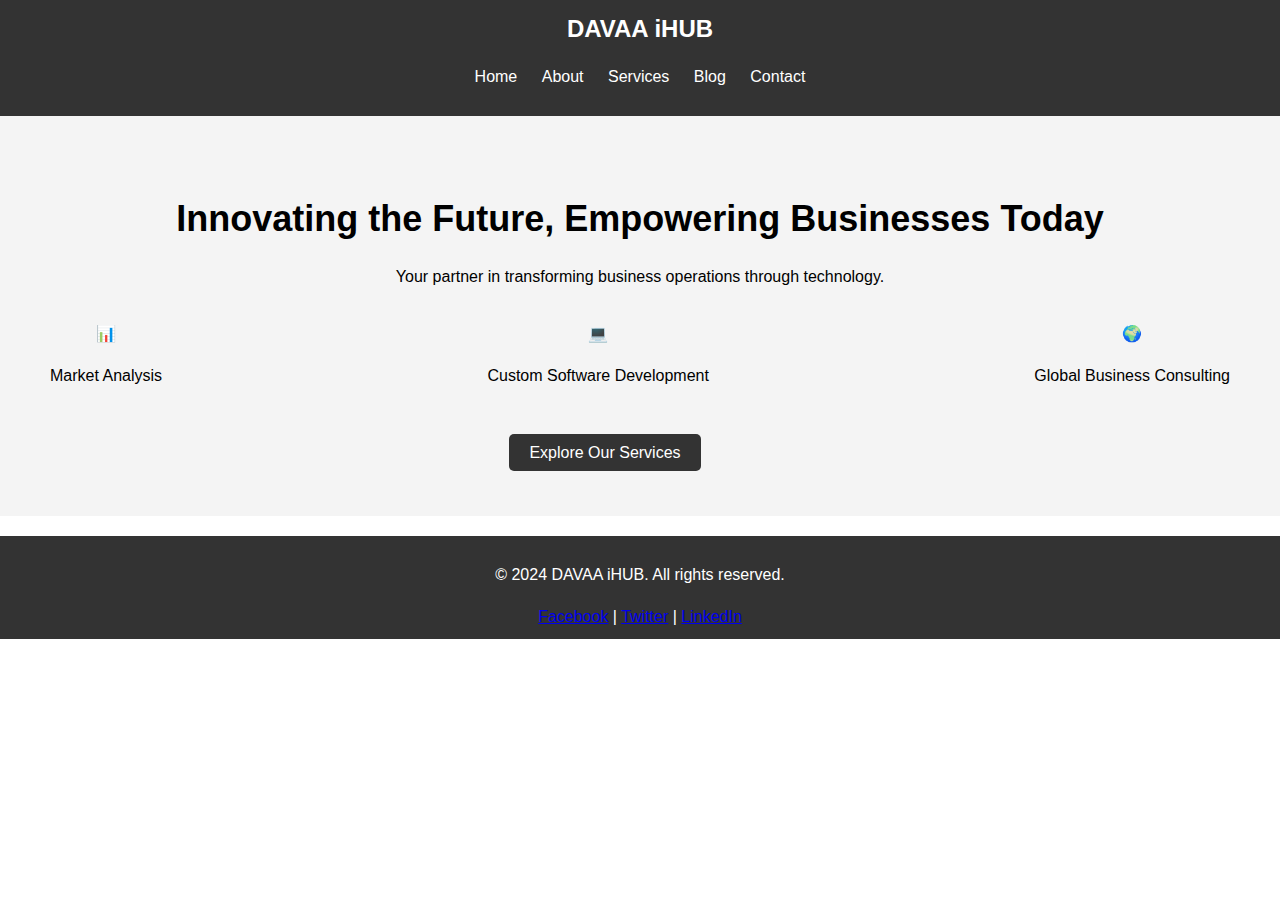
<file: index.html>
<!DOCTYPE html>
<html lang="en">
<head>
    <meta charset="UTF-8">
    <meta name="viewport" content="width=device-width, initial-scale=1.0">
    <title>DAVAA iHUB - Innovating the Future</title>
    <link rel="stylesheet" href="styles.css">
</head>
<body>
    <header>
        <div class="logo">DAVAA iHUB</div>
        <nav>
            <ul>
                <li><a href="index.html">Home</a></li>
                <li><a href="about.html">About</a></li>
                <li><a href="services.html">Services</a></li>
                <li><a href="blog.html">Blog</a></li>
                <li><a href="contact.html">Contact</a></li>
            </ul>
        </nav>
    </header>
    <main>
        <section class="hero">
            <h1>Innovating the Future, Empowering Businesses Today</h1>
            <p>Your partner in transforming business operations through technology.</p>
            <div class="services-icons">
                <div><span>📊</span><p>Market Analysis</p></div>
                <div><span>💻</span><p>Custom Software Development</p></div>
                <div><span>🌍</span><p>Global Business Consulting</p></div>
            </div>
           <div class="services-button"><a href="services.html" class="cta">Explore Our Services</a></div> 
        </section>
    </main>
    <footer>
        <p>&copy; 2024 DAVAA iHUB. All rights reserved.</p>
        <div class="social-media">
            <a href="#">Facebook</a> | <a href="#">Twitter</a> | <a href="#">LinkedIn</a>
        </div>
    </footer>
</body>
</html>
</file>
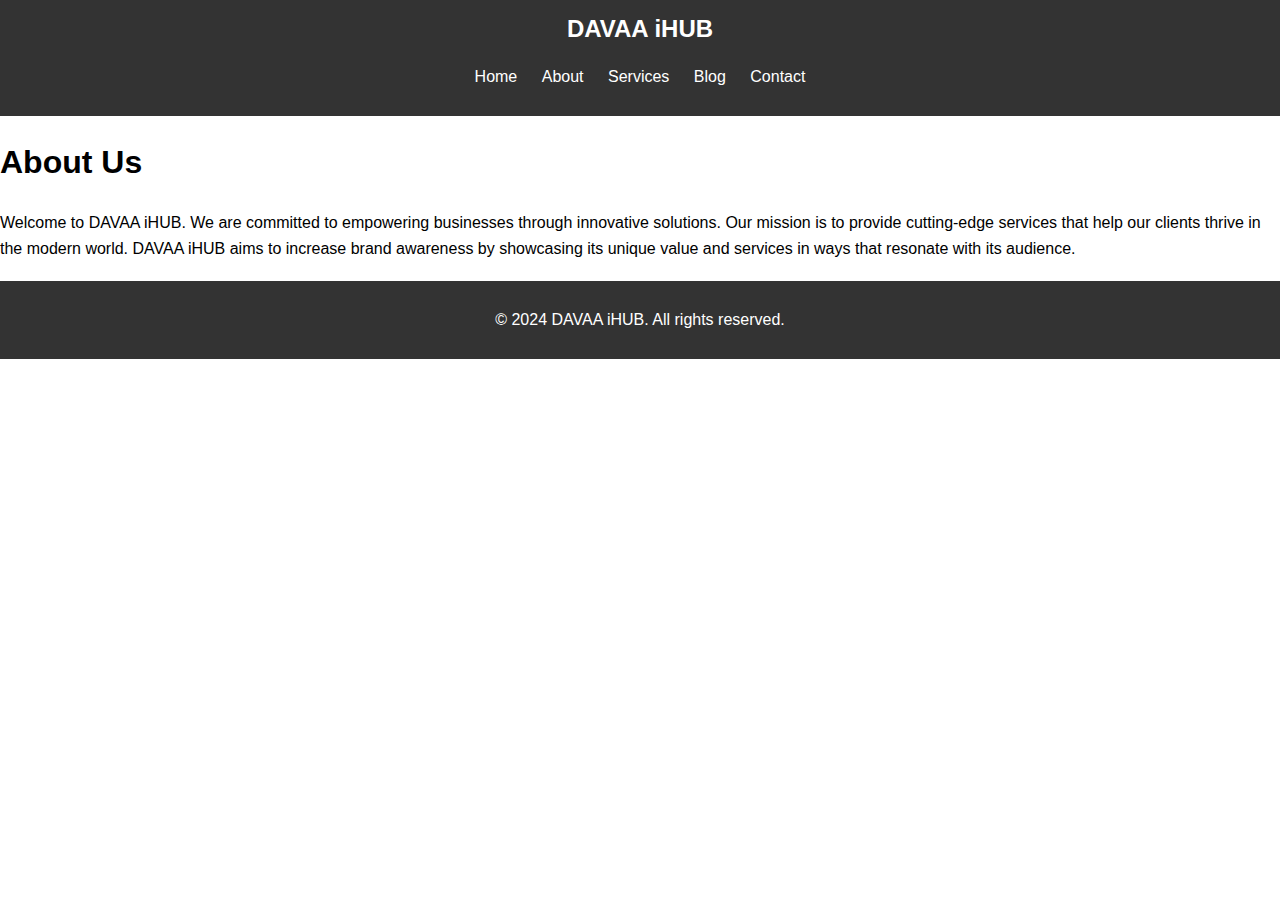
<file: about.html>
<!DOCTYPE html>
<html lang="en">
<head>
    <meta charset="UTF-8">
    <meta name="viewport" content="width=device-width, initial-scale=1.0">
    <title>About Us - DAVAA iHUB</title>
    <link rel="stylesheet" href="styles.css">
</head>
<body>
    <header>
        <div class="logo">DAVAA iHUB</div>
        <nav>
            <ul>
                <li><a href="index.html">Home</a></li>
                <li><a href="about.html">About</a></li>
                <li><a href="services.html">Services</a></li>
                <li><a href="blog.html">Blog</a></li>
                <li><a href="contact.html">Contact</a></li>
            </ul>
        </nav>
    </header>
    <main>
        <h1>About Us</h1>
        <p>Welcome to DAVAA iHUB. We are committed to empowering businesses through innovative solutions. Our mission is to provide cutting-edge services that help our clients thrive in the modern world. DAVAA iHUB aims to increase brand awareness by showcasing its unique value and services in ways that resonate with its audience.
        </p>
    </main>
    <footer>
        <p>&copy; 2024 DAVAA iHUB. All rights reserved.</p>
    </footer>
</body>
</html>
</file>
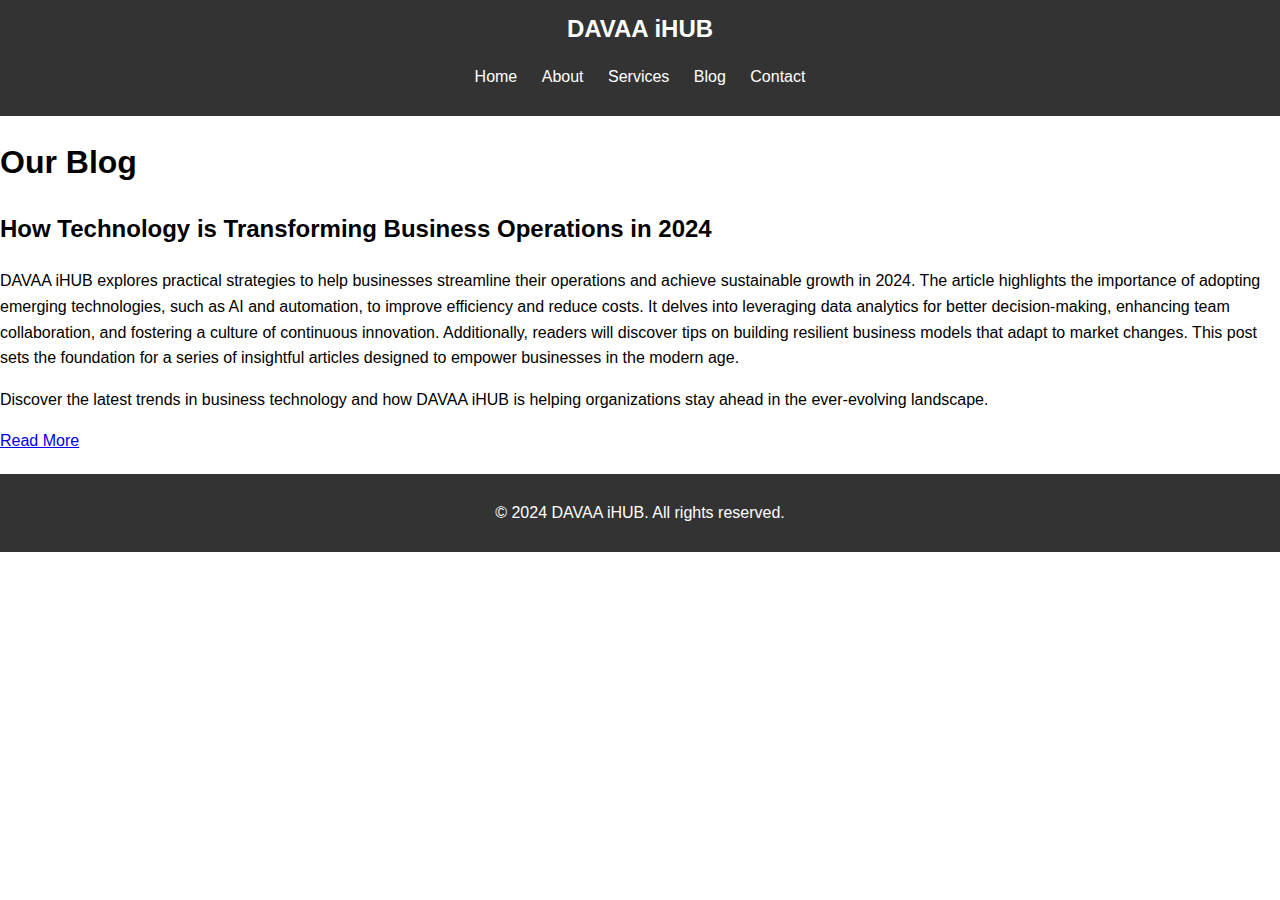
<file: blog.html>
<!DOCTYPE html>
<html lang="en">
<head>
    <meta charset="UTF-8">
    <meta name="viewport" content="width=device-width, initial-scale=1.0">
    <title>Blog - DAVAA iHUB</title>
    <link rel="stylesheet" href="styles.css">
</head>
<body>
    <header>
        <div class="logo">DAVAA iHUB</div>
        <nav>
            <ul>
                <li><a href="index.html">Home</a></li>
                <li><a href="about.html">About</a></li>
                <li><a href="services.html">Services</a></li>
                <li><a href="blog.html">Blog</a></li>
                <li><a href="contact.html">Contact</a></li>
            </ul>
        </nav>
    </header>
    <main>
        <h1>Our Blog</h1>
        <article>
            <h2>How Technology is Transforming Business Operations in 2024</h2>
            <p>DAVAA iHUB explores practical strategies to help businesses streamline their operations and achieve sustainable growth in 2024. The article highlights the importance of adopting emerging technologies, such as AI and automation, to improve efficiency and reduce costs. It delves into leveraging data analytics for better decision-making, enhancing team collaboration, and fostering a culture of continuous innovation. Additionally, readers will discover tips on building resilient business models that adapt to market changes. This post sets the foundation for a series of insightful articles designed to empower businesses in the modern age.
                </p>
            <p>Discover the latest trends in business technology and how DAVAA iHUB is helping organizations stay ahead in the ever-evolving landscape.</p>
            <a href="#">Read More</a>
        </article>
    </main>
    <footer>
        <p>&copy; 2024 DAVAA iHUB. All rights reserved.</p>
    </footer>
</body>
</html>
</file>
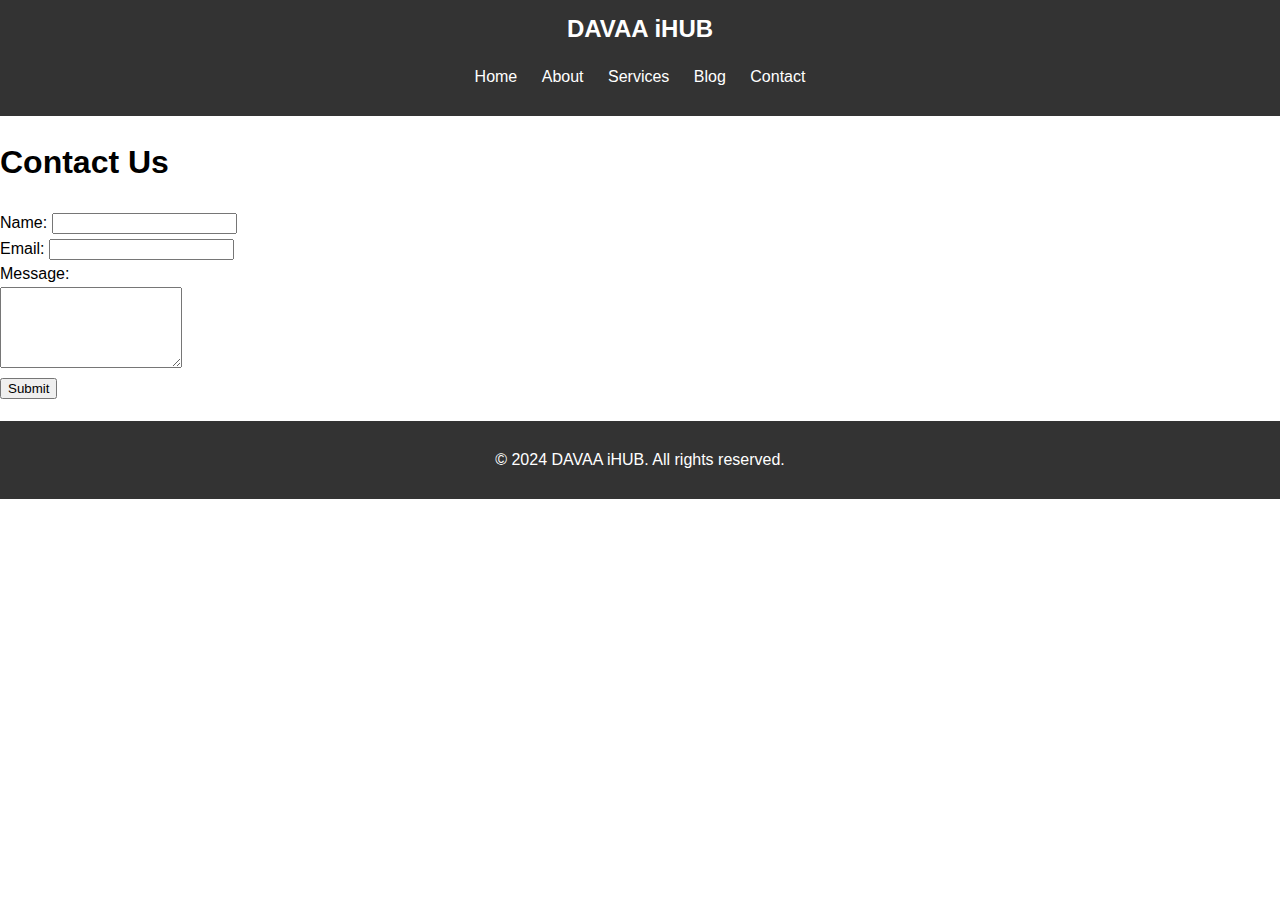
<file: contact.html>
<!DOCTYPE html>
<html lang="en">
<head>
    <meta charset="UTF-8">
    <meta name="viewport" content="width=device-width, initial-scale=1.0">
    <title>Contact Us - DAVAA iHUB</title>
    <link rel="stylesheet" href="styles.css">
</head>
<body>
    <header>
        <div class="logo">DAVAA iHUB</div>
        <nav>
            <ul>
                <li><a href="index.html">Home</a></li>
                <li><a href="about.html">About</a></li>
                <li><a href="services.html">Services</a></li>
                <li><a href="blog.html">Blog</a></li>
                <li><a href="contact.html">Contact</a></li>
            </ul>
        </nav>
    </header>
    <main>
        <h1>Contact Us</h1>
        <form>
            <label for="name">Name:</label>
            <input type="text" id="name" name="name" required><br>
            <label for="email">Email:</label>
            <input type="email" id="email" name="email" required><br>
            <label for="message">Message:</label><br>
            <textarea id="message" name="message" rows="5" required></textarea><br>
            <button type="submit">Submit</button>
        </form>
    </main>
    <footer>
        <p>&copy; 2024 DAVAA iHUB. All rights reserved.</p>
    </footer>
</body>
</html>
</file>
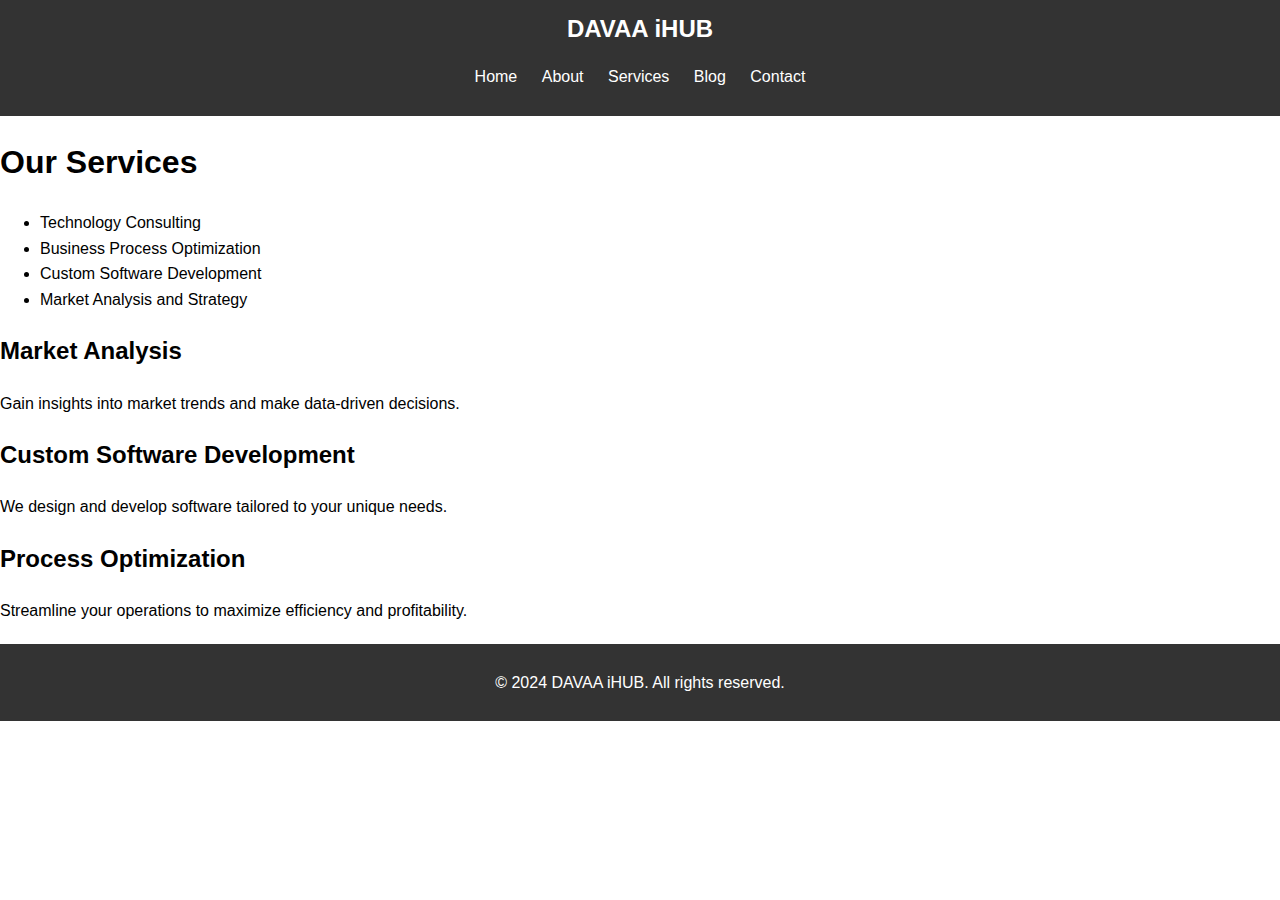
<file: services.html>
<!DOCTYPE html>
<html lang="en">
<head>
    <meta charset="UTF-8">
    <meta name="viewport" content="width=device-width, initial-scale=1.0">
    <title>Services - DAVAA iHUB</title>
    <link rel="stylesheet" href="styles.css">
</head>
<body>
    <header>
        <div class="logo">DAVAA iHUB</div>
        <nav>
            <ul>
                <li><a href="index.html">Home</a></li>
                <li><a href="about.html">About</a></li>
                <li><a href="services.html">Services</a></li>
                <li><a href="blog.html">Blog</a></li>
                <li><a href="contact.html">Contact</a></li>
            </ul>
        </nav>
    </header>
    <main>
        <section>
            <h1>Our Services</h1>
            <ul>
                <li>Technology Consulting</li>
                <li>Business Process Optimization</li>
                <li>Custom Software Development</li>
                <li>Market Analysis and Strategy</li>
            </ul>
            <h2>Market Analysis</h2>
            <p>Gain insights into market trends and make data-driven decisions.</p>
        </section>
        <section>
            <h2>Custom Software Development</h2>
            <p>We design and develop software tailored to your unique needs.</p>
        </section>
        <section>
            <h2>Process Optimization</h2>
            <p>Streamline your operations to maximize efficiency and profitability.</p>
        </section>
     
    </main>
    <footer>
        <p>&copy; 2024 DAVAA iHUB. All rights reserved.</p>
    </footer>
</body>
</html>
</file>
<file: styles.css>
body {
    font-family: Arial, sans-serif;
    margin: 0;
    padding: 0;
    line-height: 1.6;
}
header {
    background: #333;
    color: #fff;
    padding: 10px 0;
    text-align: center;
}
header .logo {
    font-size: 24px;
    font-weight: bold;
}
nav ul {
    list-style: none;
    padding: 0;
}
nav ul li {
    display: inline;
    margin: 0 10px;
}
nav ul li a {
    color: #fff;
    text-decoration: none;
}
.hero {
    text-align: center;
    padding: 50px;
    background: #f4f4f4;
}
.hero h1 {
    margin-bottom: 10px;
    font-size: 36px;
}
.hero p {
    margin-bottom: 20px;
}
.hero .cta {
    padding: 10px 20px;
    background: #333;
    color: #fff;
    text-decoration: none;
    border-radius: 5px;
}
.services-icons {
    display: flex;
    justify-content: space-between;
    margin: 2rem 0;
}
.services-button{
    padding-right: 70px;
}
footer {
    text-align: center;
    padding: 10px 0;
    background: #333;
    color: #fff;
    margin-top: 20px;
}
</file>
